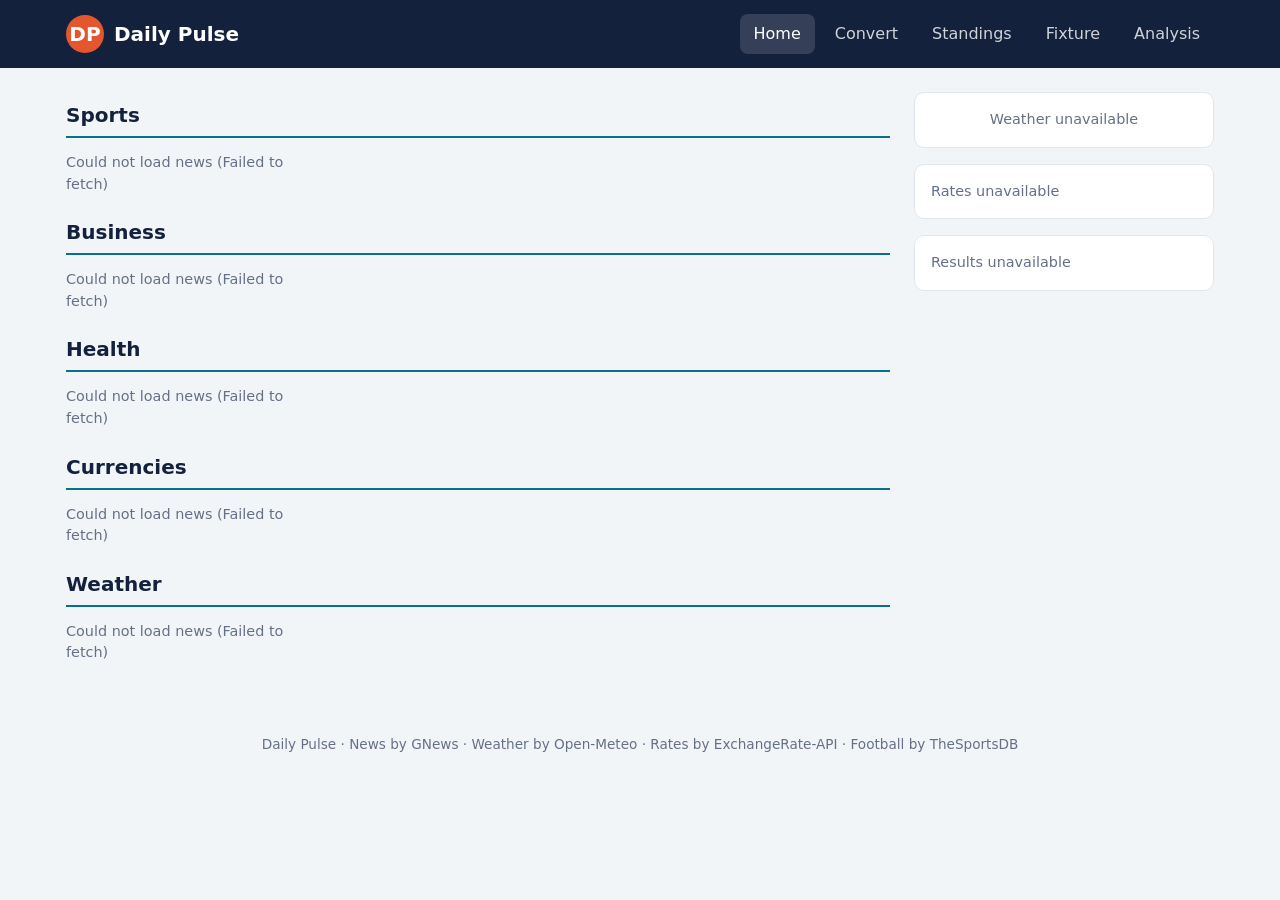
<file: index.html>
<!DOCTYPE html>
<html lang="en">
<head>
<meta charset="UTF-8">
<meta name="viewport" content="width=device-width, initial-scale=1">
<title>Home | Daily Pulse</title>
<link rel="stylesheet" href="style.css">
</head>
<body data-page="home">
<header id="header"></header>
<main class="wrap with-side">
<section id="news"></section>
<aside id="side"></aside>
</main>
<footer id="footer"></footer>
<script src="app.js"></script>
</body>
</html>
</file>
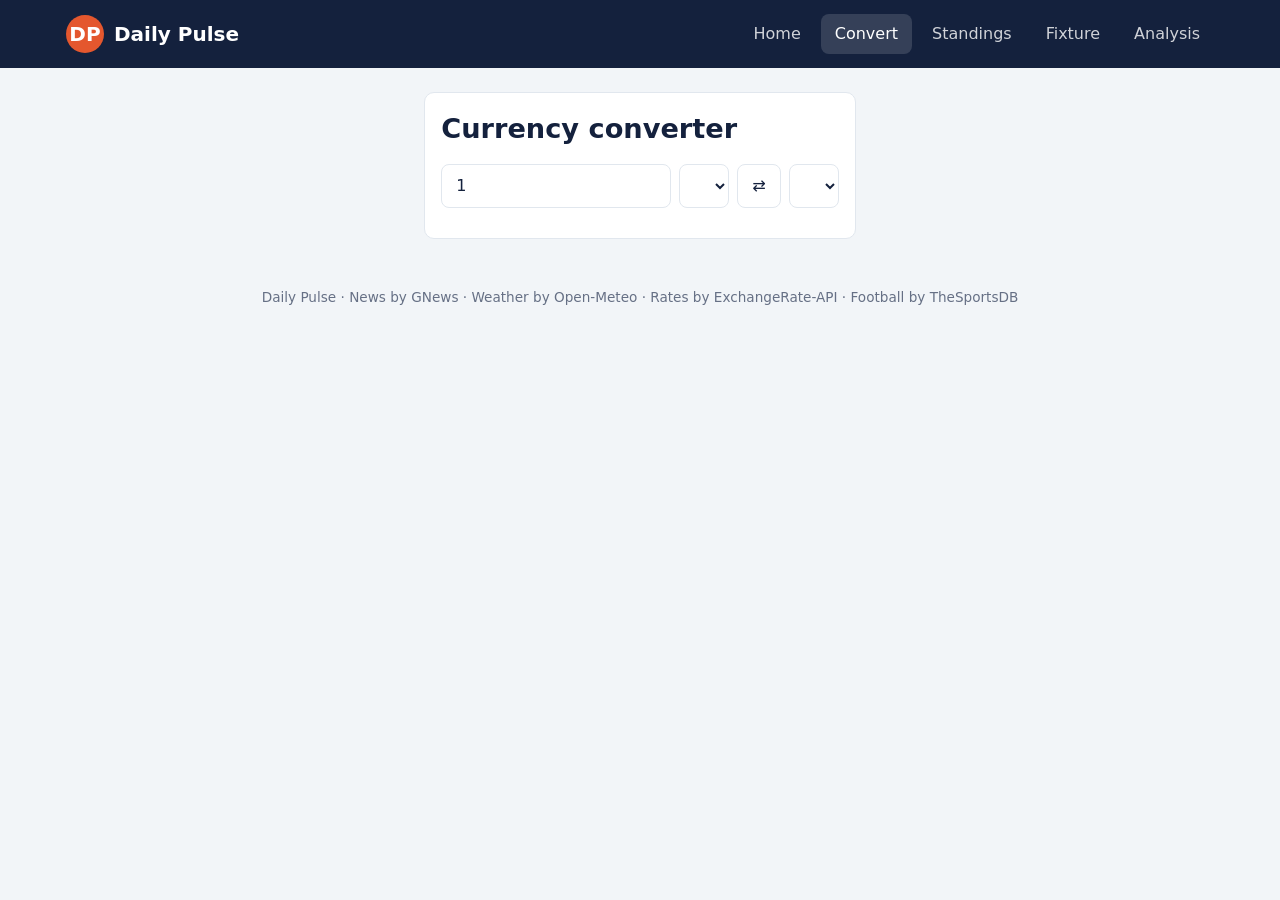
<file: convert.html>
<!DOCTYPE html>
<html lang="en">
<head>
<meta charset="UTF-8">
<meta name="viewport" content="width=device-width, initial-scale=1">
<title>Convert | Daily Pulse</title>
<link rel="stylesheet" href="style.css">
</head>
<body data-page="convert">
<header id="header"></header>
<main class="wrap ">
<section class="panel convert">
  <h1>Currency converter</h1>
  <div class="row"><input id="amount" type="number" value="1" min="0"><select id="from"></select>
  <button id="swap" title="Swap">⇄</button><select id="to"></select></div>
  <p id="result" class="big"></p><p id="rate" class="muted"></p>
</section>
</main>
<footer id="footer"></footer>
<script src="app.js"></script>
</body>
</html>
</file>
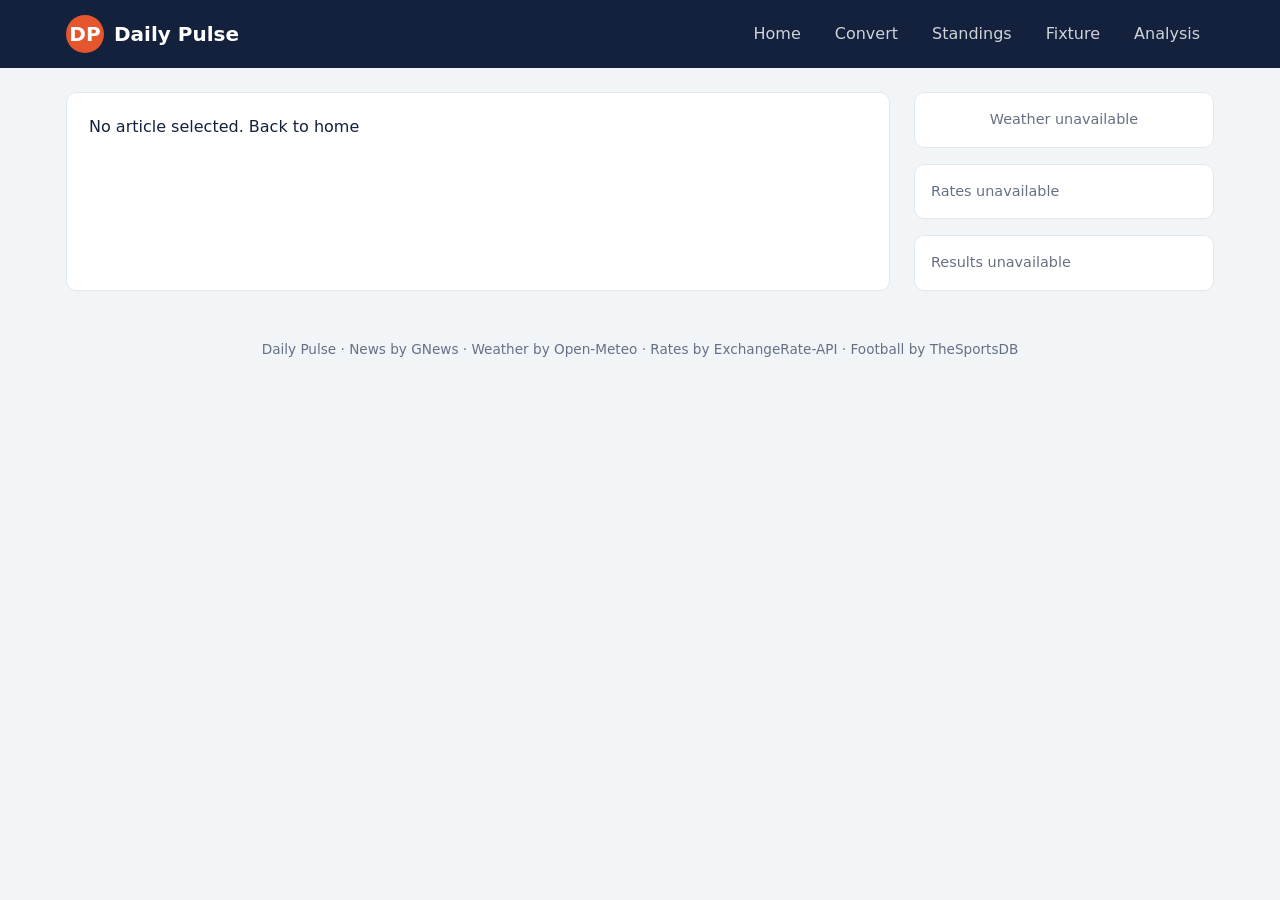
<file: details.html>
<!DOCTYPE html>
<html lang="en">
<head>
<meta charset="UTF-8">
<meta name="viewport" content="width=device-width, initial-scale=1">
<title>Article | Daily Pulse</title>
<link rel="stylesheet" href="style.css">
</head>
<body data-page="article">
<header id="header"></header>
<main class="wrap with-side">
<article id="article" class="article"></article>
<aside id="side"></aside>
</main>
<footer id="footer"></footer>
<script src="app.js"></script>
</body>
</html>
</file>
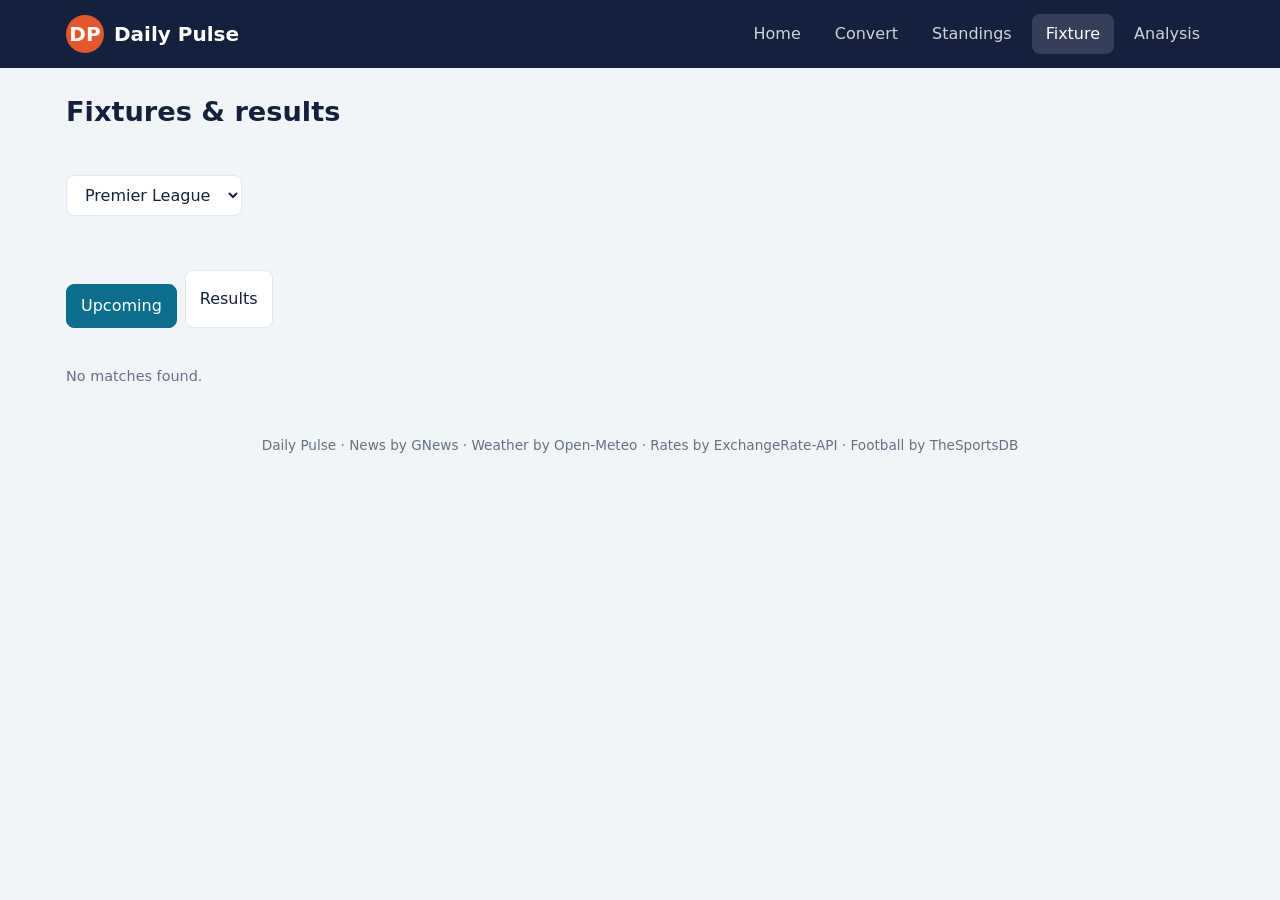
<file: fixture.html>
<!DOCTYPE html>
<html lang="en">
<head>
<meta charset="UTF-8">
<meta name="viewport" content="width=device-width, initial-scale=1">
<title>Fixtures | Daily Pulse</title>
<link rel="stylesheet" href="style.css">
</head>
<body data-page="fixture">
<header id="header"></header>
<main class="wrap ">
<h1>Fixtures &amp; results</h1><div id="league"></div>
<div class="tabs"><button data-t="next" class="on">Upcoming</button><button data-t="past">Results</button></div><div id="list"></div>
</main>
<footer id="footer"></footer>
<script src="app.js"></script>
</body>
</html>
</file>
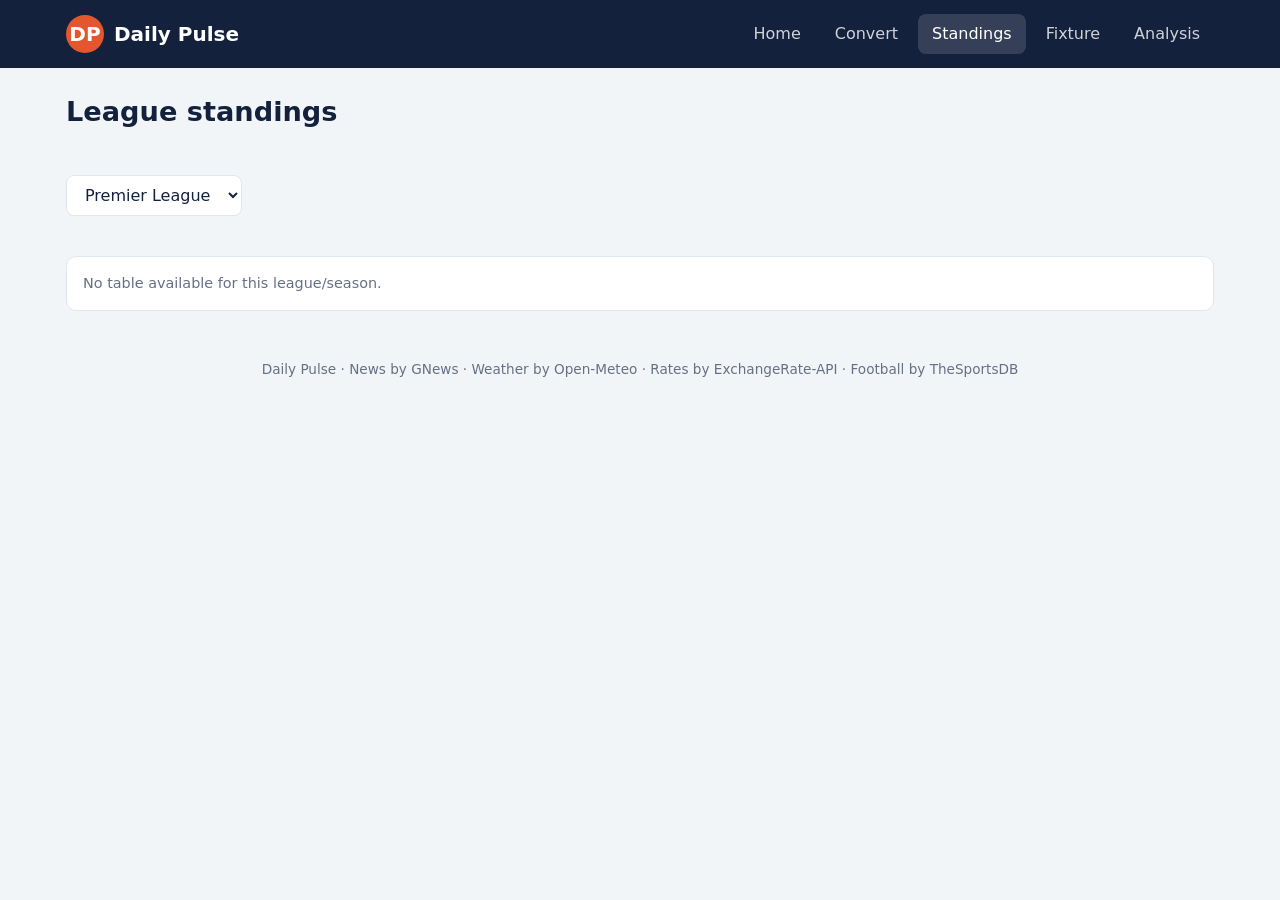
<file: standings.html>
<!DOCTYPE html>
<html lang="en">
<head>
<meta charset="UTF-8">
<meta name="viewport" content="width=device-width, initial-scale=1">
<title>Standings | Daily Pulse</title>
<link rel="stylesheet" href="style.css">
</head>
<body data-page="standings">
<header id="header"></header>
<main class="wrap ">
<h1>League standings</h1><div id="league"></div><div id="table" class="panel scroll"></div>
</main>
<footer id="footer"></footer>
<script src="app.js"></script>
</body>
</html>
</file>
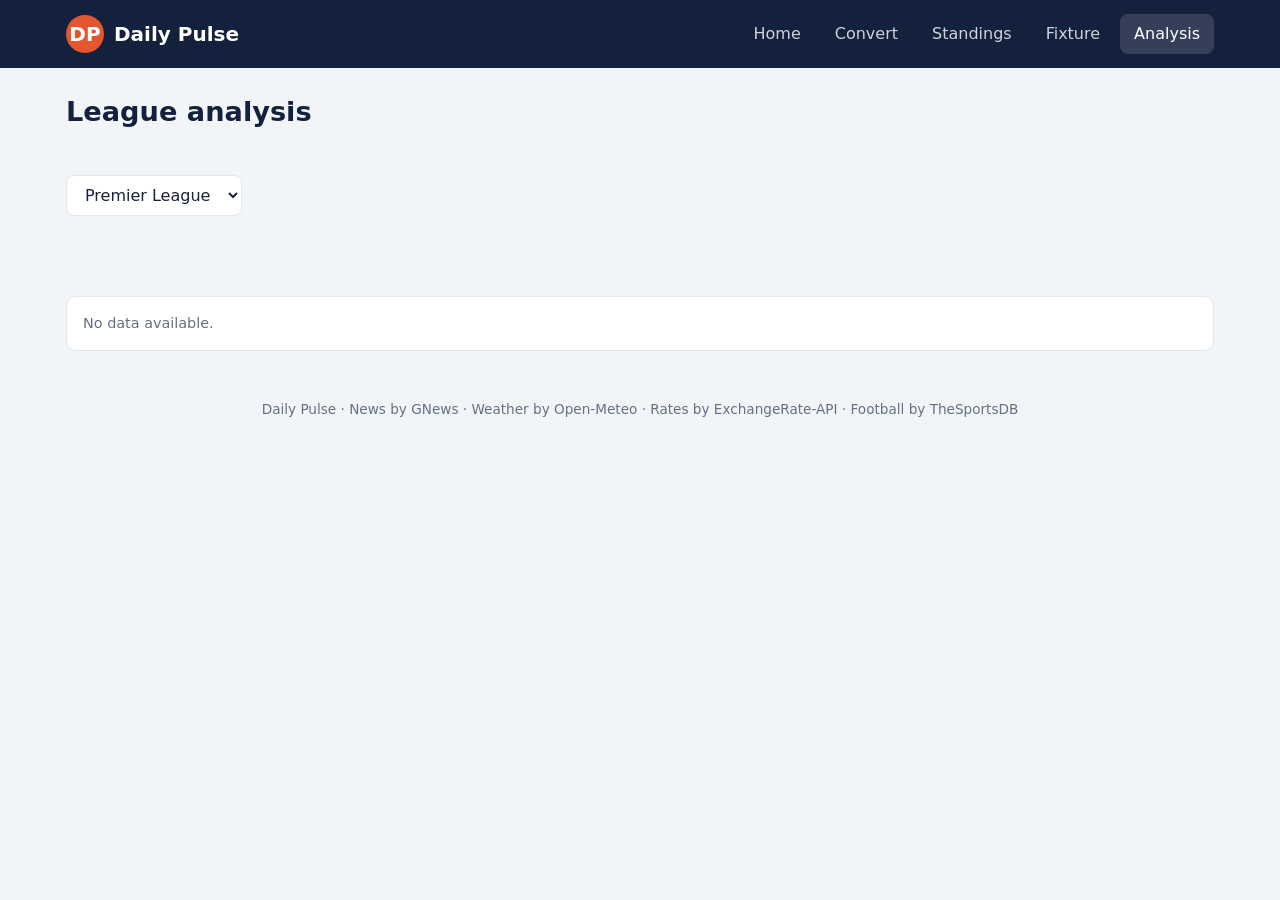
<file: states.html>
<!DOCTYPE html>
<html lang="en">
<head>
<meta charset="UTF-8">
<meta name="viewport" content="width=device-width, initial-scale=1">
<title>Analysis | Daily Pulse</title>
<link rel="stylesheet" href="style.css">
</head>
<body data-page="analysis">
<header id="header"></header>
<main class="wrap ">
<h1>League analysis</h1><div id="league"></div><div id="stats" class="stats"></div><div id="bars" class="panel"></div>
</main>
<footer id="footer"></footer>
<script src="app.js"></script>
</body>
</html>
</file>
<file: style.css>
:root{--bg:#f2f5f8;--card:#fff;--ink:#14213d;--muted:#667085;--line:#e1e7ee;--brand:#0b6e8a;--hot:#e4572e;--nav:#14213d}
@media(prefers-color-scheme:dark){:root{--bg:#0e1522;--card:#17202f;--ink:#e8edf5;--muted:#9aa7b8;--line:#263246;--brand:#4cc3e0;--nav:#0a101a}}
*{box-sizing:border-box;margin:0}
body{font-family:'Segoe UI',system-ui,sans-serif;background:var(--bg);color:var(--ink);line-height:1.5}
a{color:inherit;text-decoration:none}
.wrap{max-width:1180px;margin:0 auto;padding:24px 16px;display:grid;gap:24px}
.with-side{grid-template-columns:1fr 300px}
h1{font-size:1.7rem;margin-bottom:8px}
.muted{color:var(--muted);font-size:.9rem}
/* header */
header{background:var(--nav);color:#fff}
.bar{max-width:1180px;margin:auto;padding:14px 16px;display:flex;align-items:center;gap:24px;flex-wrap:wrap}
.logo{display:flex;align-items:center;gap:10px;font-weight:800;font-size:1.25rem}
.logo i{width:38px;height:38px;border-radius:50%;background:var(--hot);display:grid;place-items:center;font-style:normal}
nav{display:flex;gap:6px;flex-wrap:wrap;margin-left:auto}
nav a{padding:8px 14px;border-radius:8px;opacity:.8}
nav a:hover,nav a.on{background:rgba(255,255,255,.14);opacity:1}
/* news */
.sec-title{display:flex;justify-content:space-between;align-items:baseline;border-bottom:2px solid var(--brand);margin:8px 0 14px;padding-bottom:6px}
.sec-title h2{font-size:1.25rem}
.grid{display:grid;grid-template-columns:repeat(auto-fill,minmax(210px,1fr));gap:16px;margin-bottom:22px}
.card{background:var(--card);border:1px solid var(--line);border-radius:10px;overflow:hidden;cursor:pointer;display:flex;flex-direction:column}
.card:hover{border-color:var(--brand)}
.card img,.ph{width:100%;height:130px;object-fit:cover;background:var(--line)}
.card div{padding:10px 12px}
.card small{color:var(--muted)}
.card h3{font-size:.95rem;margin-top:4px}
/* sidebar */
#side{display:grid;gap:16px;align-content:start}
.panel{background:var(--card);border:1px solid var(--line);border-radius:10px;padding:16px}
.weather{text-align:center}.weather b{font-size:2.4rem;display:block}
.rate,.score{display:flex;justify-content:space-between;padding:6px 0;border-bottom:1px solid var(--line);font-size:.92rem}
.rate:last-child,.score:last-child{border:0}
.panel h4{margin-bottom:8px}
.score b{color:var(--brand)}
/* article */
.article{background:var(--card);border:1px solid var(--line);border-radius:10px;padding:22px}
.article img{width:100%;max-height:380px;object-fit:cover;border-radius:8px;margin:12px 0}
.btn,button,select,input{font:inherit;padding:9px 14px;border-radius:8px;border:1px solid var(--line);background:var(--card);color:var(--ink)}
.btn,.tabs .on{background:var(--brand);color:#fff;border-color:var(--brand);display:inline-block;margin-top:14px}
/* tables, tabs, stats */
.scroll{overflow-x:auto}
table{width:100%;border-collapse:collapse;min-width:640px}
th,td{padding:9px 8px;text-align:center;border-bottom:1px solid var(--line)}
th:nth-child(2),td:nth-child(2){text-align:left}
td img{width:22px;height:22px;vertical-align:middle;margin-right:8px}
.tabs{display:flex;gap:8px;margin:14px 0}
#league{margin:10px 0 16px}
.fx{display:grid;grid-template-columns:110px 1fr 70px 1fr;gap:8px;align-items:center;padding:12px 16px;background:var(--card);border:1px solid var(--line);border-radius:10px;margin-bottom:8px}
.fx span:nth-child(2){text-align:right}.fx strong{text-align:center;color:var(--brand)}
.stats{display:grid;grid-template-columns:repeat(auto-fit,minmax(200px,1fr));gap:12px;margin-bottom:16px}
.stats .panel b{display:block;font-size:1.3rem}
.bar-row{display:grid;grid-template-columns:150px 1fr 40px;gap:10px;align-items:center;margin:6px 0;font-size:.9rem}
.bar-row i{display:block;height:14px;border-radius:7px;background:var(--brand)}
/* convert */
.convert{max-width:640px;margin:auto}
.row{display:flex;gap:8px;flex-wrap:wrap;margin:14px 0}.row input{flex:1;min-width:100px}
.big{font-size:2rem;font-weight:700}
footer{text-align:center;padding:24px;color:var(--muted);font-size:.85rem}
@media(max-width:860px){.with-side{grid-template-columns:1fr}.fx{grid-template-columns:1fr;text-align:center}.fx span:nth-child(2){text-align:center}}
</file>
